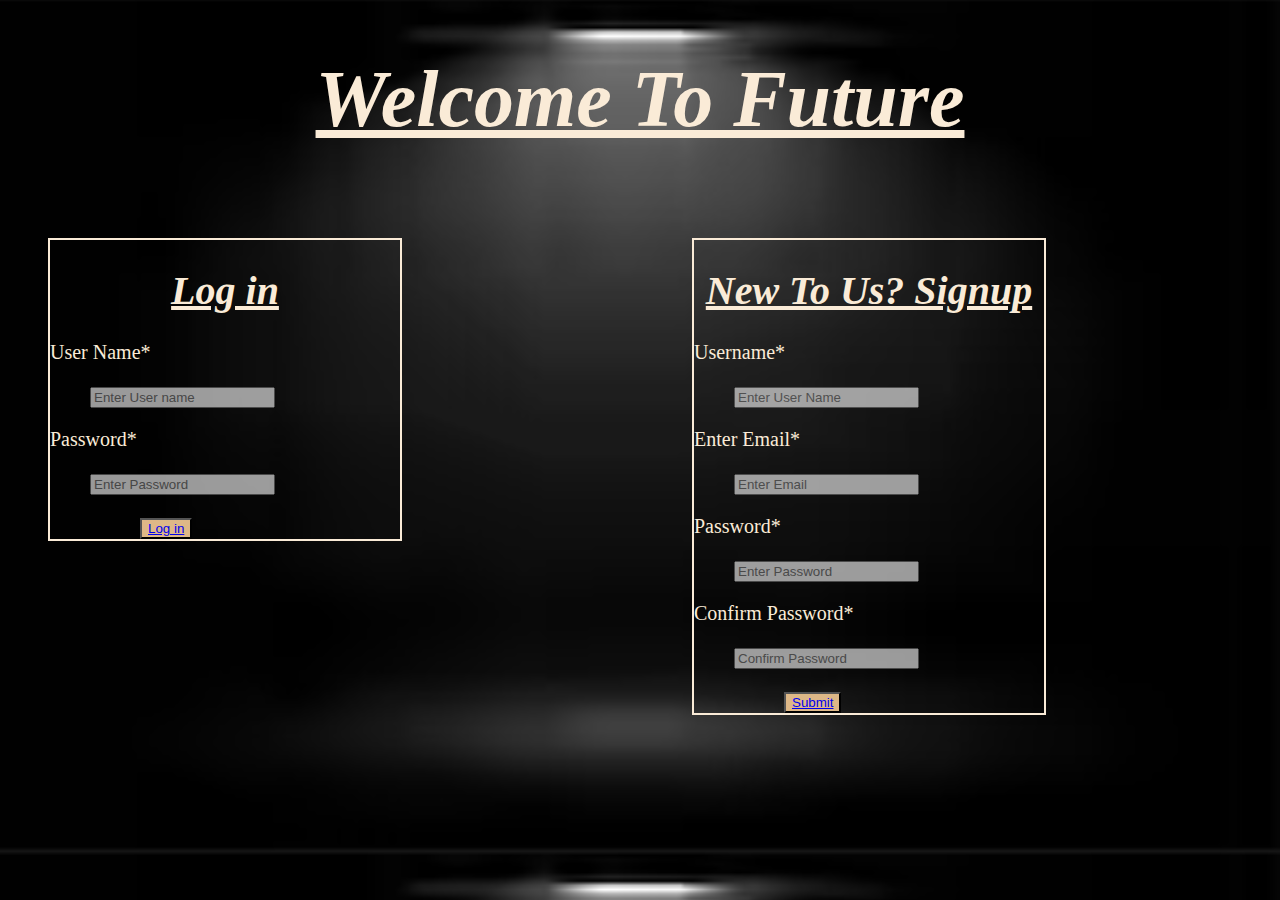
<file: index.html>
<!DOCTYPE html>
<html lang="en">
  <head>
    <meta charset="UTF-8" />
    <meta name="viewport" content="width=device-width, initial-scale=1.0" />
    <link rel="stylesheet" href="index.css" />
    <title>Welcome</title>
    <link rel="icon" href="/shield-halved-solid.svg" type="image/x-icon" />
  </head>
  <body>
    <div class="head">
      <h1>
        <em>Welcome To Future</em>
      </h1>
    </div>
    <div class="log">
      <h1 class="h1">
        <em>Log in</em>
      </h1>
      <label>User Name*</label>
      <br />
      <blockquote>
        <input type="text" placeholder="Enter User name" style="opacity: 0.6" />
      </blockquote>
      <label>Password*</label>
      <br />
      <blockquote>
        <input
          type="password"
          placeholder="Enter Password"
          style="opacity: 0.6"
        />
      </blockquote>
      <button class="but">
        <a href="/login.html">Log in</a>
      </button>
    </div>
    <div class="sign">
      <h1 class="head2">
        <em>New To Us? Signup</em>
      </h1>
      <label>Username*</label>
      <br />
      <blockquote>
        <input type="text" placeholder="Enter User Name" style="opacity: 0.6" />
      </blockquote>
      <label>Enter Email*</label>
      <br />
      <blockquote>
        <input type="email" placeholder="Enter Email" style="opacity: 0.6" />
      </blockquote>
      <label>Password*</label>
      <br />
      <blockquote>
        <input
          type="password"
          placeholder="Enter Password"
          style="opacity: 0.6"
        />
      </blockquote>
      <label>Confirm Password*</label>
      <br />
      <blockquote>
        <input
          type="password"
          placeholder="Confirm Password"
          style="opacity: 0.6"
        />
      </blockquote>
      <button class="but2">
        <a href="/signup.html">Submit</a>
      </button>
    </div>
  </body>
</html>
</file>
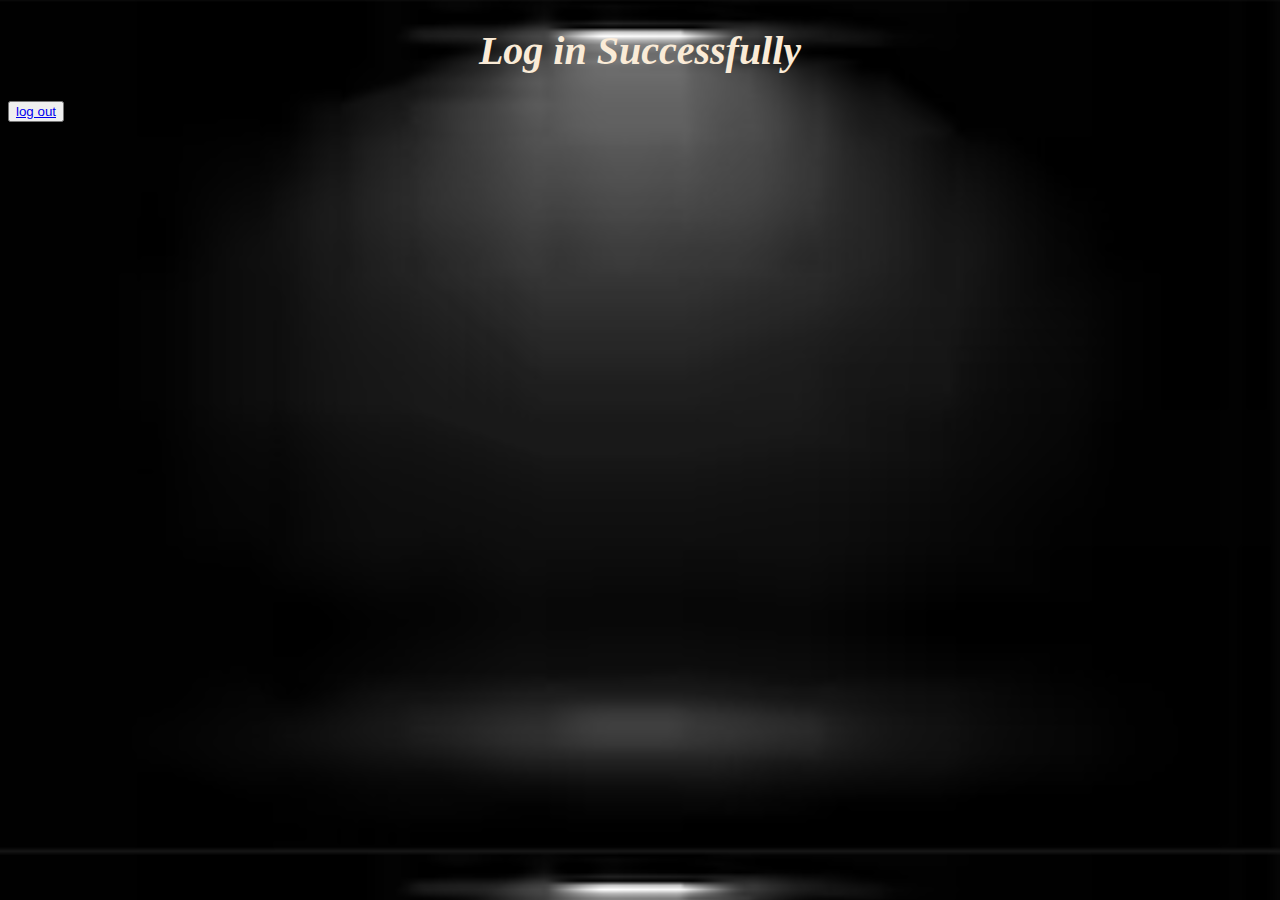
<file: login.html>
<!DOCTYPE html>
<html lang="en">
  <head>
    <meta charset="UTF-8" />
    <meta name="viewport" content="width=device-width, initial-scale=1.0" />
    <title>Welcome</title>
    <link rel="icon" href="/shield-halved-solid.svg" type="image/x-icon" />
    <link rel="stylesheet" href="/index.html">
  </head>
  <body
    style="
      background-image: url(/black-background-with-focus-spot-light_1017-27230.avif);
      background-size: cover;
      height: 100%;
    "
  >
    <h1 style="text-align: center; font-size: 40px; color: antiquewhite">
      <em>Log in Successfully</em>
    </h1>
    <button class="but">
        <a href="/index.html">log out</a>
    </button>
  </body>
</html>
</file>
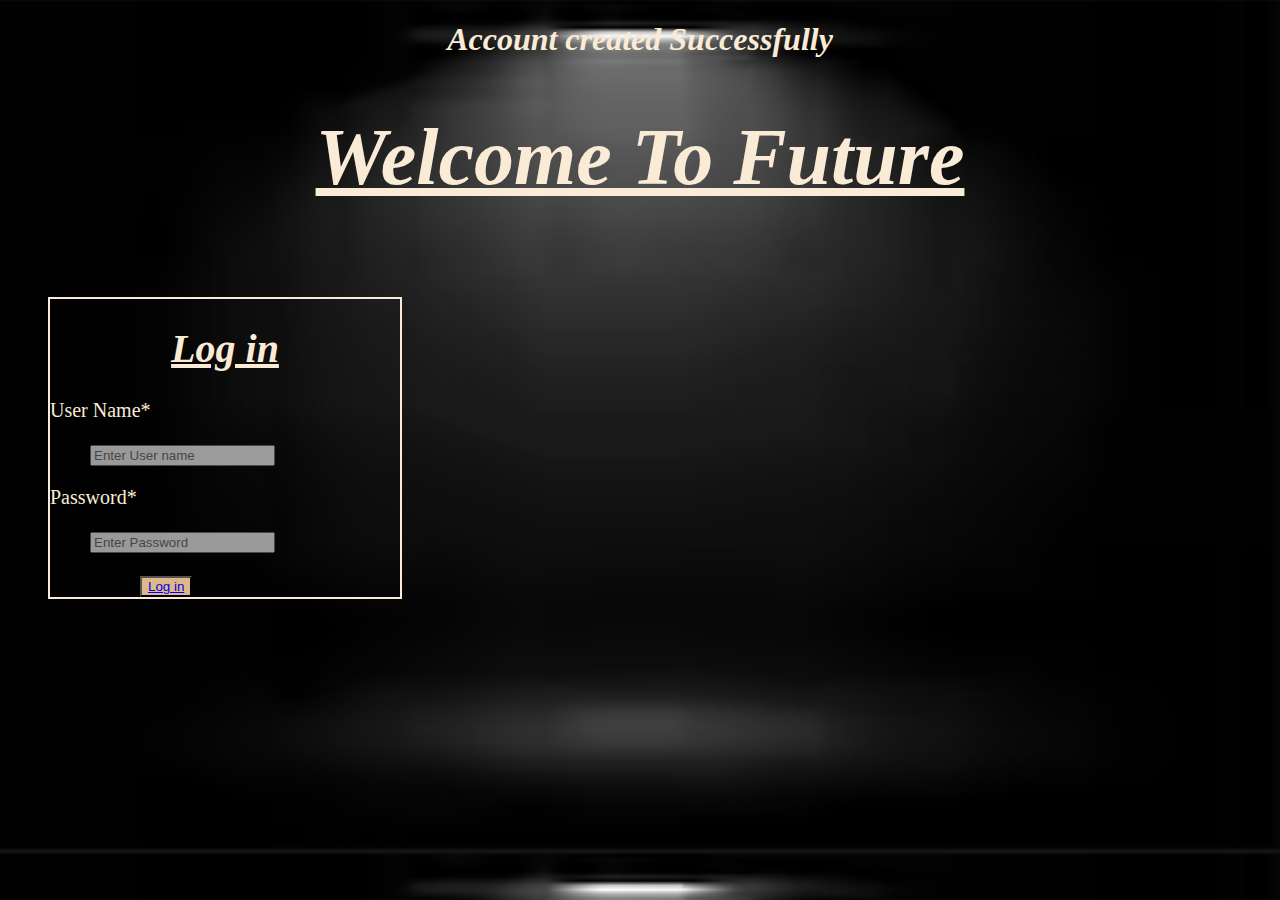
<file: signup.html>
<!DOCTYPE html>
<html lang="en">
  <head>
    <meta charset="UTF-8" />
    <meta name="viewport" content="width=device-width, initial-scale=1.0" />
    <title>Sign up</title>
    <link rel="icon" href="/shield-halved-solid.svg" type="image/x-icon" />
    <link rel="stylesheet" href="/index.css">
  </head>
  <body
    style="
      background-image: url(/black-background-with-focus-spot-light_1017-27230.avif);
      background-size: cover;
      height: 100%;
    "
  >
    <h1 style="text-align: center; font-size: 45; color: antiquewhite">
      <em>Account created Successfully </em>
    </h1>
    <div class="head">
        <h1>
          <em>Welcome To Future</em>
        </h1>
      </div>
      <div class="log">
        <h1 class="h1">
          <em>Log in</em>
        </h1>
        <label>User Name*</label>
        <br />
        <blockquote>
          <input type="text" placeholder="Enter User name" style="opacity: 0.6" />
        </blockquote>
        <label>Password*</label>
        <br>
        <blockquote>
          <input type="password" placeholder="Enter Password" style="opacity: 0.6;"/>
        </blockquote>
        <button class="but">
          <a href="/login.html">Log in</a>
        </button>
      </div>
  </body>
</html>
</file>
<file: index.css>
.head{
    text-align: center;
    color: antiquewhite;
    font-size: 40px;
    text-decoration: underline;
}
.log{
    color: antiquewhite;
    font-size: 20px;
    border: solid 2px antiquewhite;
    width: 350px;
    margin: 40px;
    float: left;
}
.h1{
    text-align: center;
    text-decoration: underline;
}
.but{
    background-color: burlywood;
    margin-left: 90px;
}
.sign{
    float: left;
    color: antiquewhite;
    font-size: 20px;
    border: solid 2px antiquewhite;
    width: 350px;
    margin: 40px;
    float: left;
    margin-left: 250px;
}
.head2{
    text-align: center;
    color: antiquewhite;
    font-size: 40px;
    text-decoration: underline;
}
.but2{
    background-color: burlywood;
    margin-left: 90px;
}
body{
    background: url(./black-background-with-focus-spot-light_1017-27230.avif);
    background-size: cover;
    height: 100%;
}
</file>
